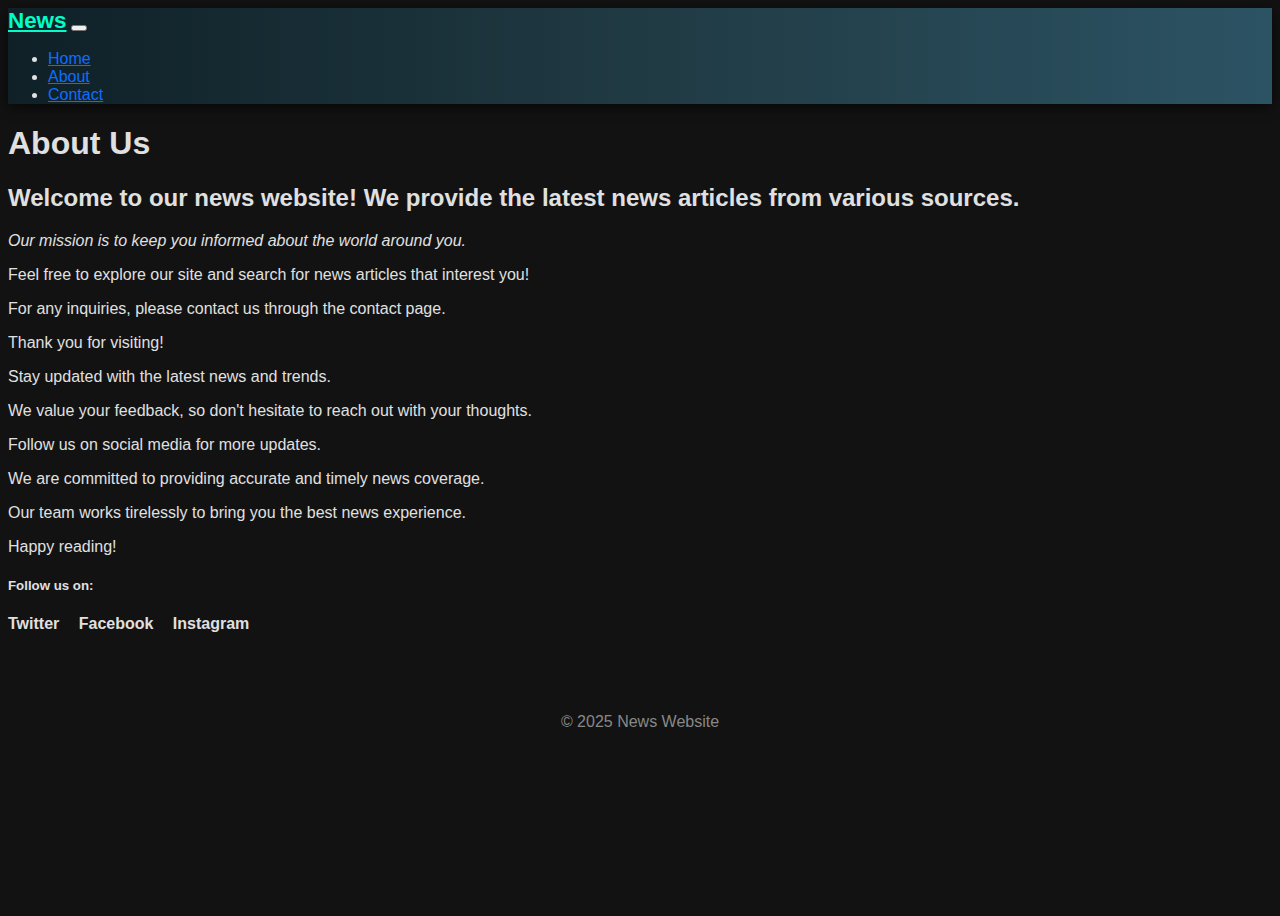
<file: python/projects/News/templates/about.html>
<!doctype html>
<html lang="en">

<head>
  <meta charset="utf-8" />
  <meta name="viewport" content="width=device-width, initial-scale=1" />
  <title>About Us - News</title>

  <link href="https://cdn.jsdelivr.net/npm/bootstrap@5.3.7/dist/css/bootstrap.min.css" rel="stylesheet"
    integrity="sha384-LN+7fdVzj6u52u30Kp6M/trliBMCMKTyK833zpbD+pXdCLuTusPj697FH4R/5mcr" crossorigin="anonymous" />

  <style>
    body {
      background-color: #121212;
      color: #e0e0e0;
      font-family: 'Segoe UI', Tahoma, Geneva, Verdana, sans-serif;
      min-height: 100vh;
    }

    .navbar {
  background: linear-gradient(90deg, #0f2027, #203a43, #2c5364);
  box-shadow: 0 3px 12px rgba(0, 0, 0, 0.6);
}

.navbar-brand {
  font-weight: 700;
  font-size: 1.4rem;
  color: #00ffc8 !important;
}
    
    a {
      color: #0d6efd;
    }
    
    a:hover {
      color: #0a58ca;
    }
    
    .social-links a {
      color: #e0e0e0;
      margin-right: 15px;
      font-weight: 600;
      text-decoration: none;
      transition: color 0.3s ease;
    }
    
    .social-links a:hover {
      color: #0d6efd;
      text-decoration: underline;
    }

    footer {
      margin-top: 3rem;
      padding: 1rem 0;
      color: #888;
      text-align: center;
    }
  </style>
</head>

<body>

  <nav class="navbar navbar-expand-lg navbar-dark bg-dark">
    <div class="container">
      <a class="navbar-brand" href="/index.html">News</a>
      <button class="navbar-toggler" type="button" data-bs-toggle="collapse" data-bs-target="#navbarNav"
        aria-controls="navbarNav" aria-expanded="false" aria-label="Toggle navigation">
        <span class="navbar-toggler-icon"></span>
      </button>
      <div class="collapse navbar-collapse" id="navbarNav">
        <ul class="navbar-nav ms-auto">
          <li class="nav-item">
            <a class="nav-link" href="/index.html">Home</a>
          </li>
          <li class="nav-item">
            <a class="nav-link active" aria-current="page" href="/about.html">About</a>
          </li>
          <li class="nav-item">
            <a class="nav-link" href="/contact.html">Contact</a>
          </li>
        </ul>
      </div>
    </div>
  </nav>

  <main class="container py-5">
    <h1>About Us</h1>
    <h2>Welcome to our news website! We provide the latest news articles from various sources.</h2>
    <p><i>Our mission is to keep you informed about the world around you.</i></p>
    <p>Feel free to explore our site and search for news articles that interest you!</p>
    <p>For any inquiries, please contact us through the contact page.</p>
    <p>Thank you for visiting!</p>
    <p>Stay updated with the latest news and trends.</p>
    <p>We value your feedback, so don't hesitate to reach out with your thoughts.</p>
    <p>Follow us on social media for more updates.</p>
    <p>We are committed to providing accurate and timely news coverage.</p>
    <p>Our team works tirelessly to bring you the best news experience.</p>
    <p>Happy reading!</p>

    <div class="social-links mt-4">
      <h5>Follow us on:</h5>
      <a href="https://twitter.com" target="_blank" rel="noopener noreferrer">Twitter</a>
      <a href="https://facebook.com" target="_blank" rel="noopener noreferrer">Facebook</a>
      <a href="https://instagram.com" target="_blank" rel="noopener noreferrer">Instagram</a>
    </div>
  </main>

  <footer>
    <p>© 2025 News Website</p>
  </footer>

  <script src="https://cdn.jsdelivr.net/npm/bootstrap@5.3.7/dist/js/bootstrap.bundle.min.js"
    integrity="sha384-ndDqU0Gzau9qJ1lfW4pNLlhNTkCfHzAVBReH9diLvGRem5+R9g2FzA8ZGN954O5Q" crossorigin="anonymous"></script>
</body>

</html>
</file>
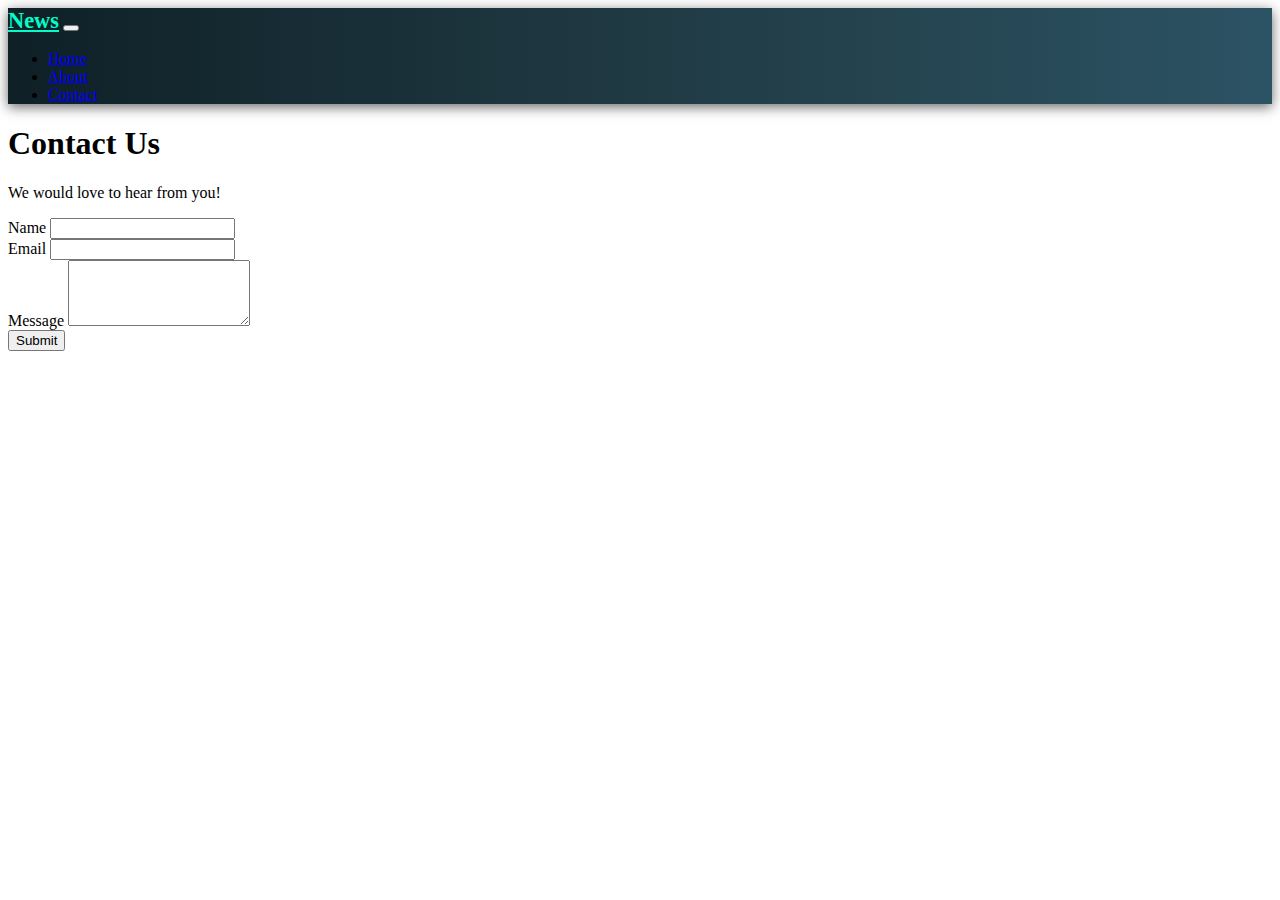
<file: python/projects/News/templates/contact.html>
<!doctype html>
<html lang="en">

<head>
    <meta charset="utf-8">
    <meta name="viewport" content="width=device-width, initial-scale=1">
    <title>News</title>
    <link href="https://cdn.jsdelivr.net/npm/bootstrap@5.3.7/dist/css/bootstrap.min.css" rel="stylesheet"
        integrity="sha384-LN+7fdVzj6u52u30Kp6M/trliBMCMKTyK833zpbD+pXdCLuTusPj697FH4R/5mcr" crossorigin="anonymous">
    <style>
      .navbar {
  background: linear-gradient(90deg, #0f2027, #203a43, #2c5364);
  box-shadow: 0 3px 12px rgba(0, 0, 0, 0.6);
}

.navbar-brand {
  font-weight: 700;
  font-size: 1.4rem;
  color: #00ffc8 !important;
}
    </style>
      
</head>

<body>

    <nav class="navbar navbar-expand-lg navbar-dark bg-dark">
    <div class="container">
      <a class="navbar-brand" href="/index.html">News</a>
      <button class="navbar-toggler" type="button" data-bs-toggle="collapse" data-bs-target="#navbarNav"
        aria-controls="navbarNav" aria-expanded="false" aria-label="Toggle navigation">
        <span class="navbar-toggler-icon"></span>
      </button>
      <div class="collapse navbar-collapse" id="navbarNav">
        <ul class="navbar-nav ms-auto">
          <li class="nav-item">
            <a class="nav-link " href="/index.html">Home</a>
          </li>
          <li class="nav-item">
            <a class="nav-link" aria-current="page" href="/about.html">About</a>
          </li>
          <li class="nav-item">
            <a class="nav-link active" href="/contact.html">Contact</a>
          </li>
        </ul>
      </div>
    </div>
  </nav>

    <div class="container">
        <div class="mt-5 mb-3">
            <h1 class="text-center">Contact Us</h1>
            <p class="text-center">We would love to hear from you!</p>
        </div>
        <!-- make a contact form -->
        <div class="row justify-content-center">
            <div class="col-md-8">
                <form method="POST" action="/submit_contact" class="bg-light p-4 rounded">
                    <div class="mb-3">
                        <label for="name" class="form-label">Name</label>
                        <input type="text" class="form-control" id="name" name="name" required>
                    </div>
                    <div class="mb-3">
                        <label for="email" class="form-label">Email</label>
                        <input type="email" class="form-control" id="email" name="email" required>
                    </div>
                    <div class="mb-3">
                        <label for="message" class="form-label">Message</label>
                        <textarea class="form-control" id="message" name="message" rows="4" required></textarea>
                    </div>
                    <button type="submit" class="btn btn-primary">Submit</button>
                </form>
            </div>

            <script src="https://cdn.jsdelivr.net/npm/bootstrap@5.3.7/dist/js/bootstrap.bundle.min.js"
                integrity="sha384-ndDqU0Gzau9qJ1lfW4pNLlhNTkCfHzAVBReH9diLvGRem5+R9g2FzA8ZGN954O5Q"
                crossorigin="anonymous"></script>
</body>

</html>
</file>
